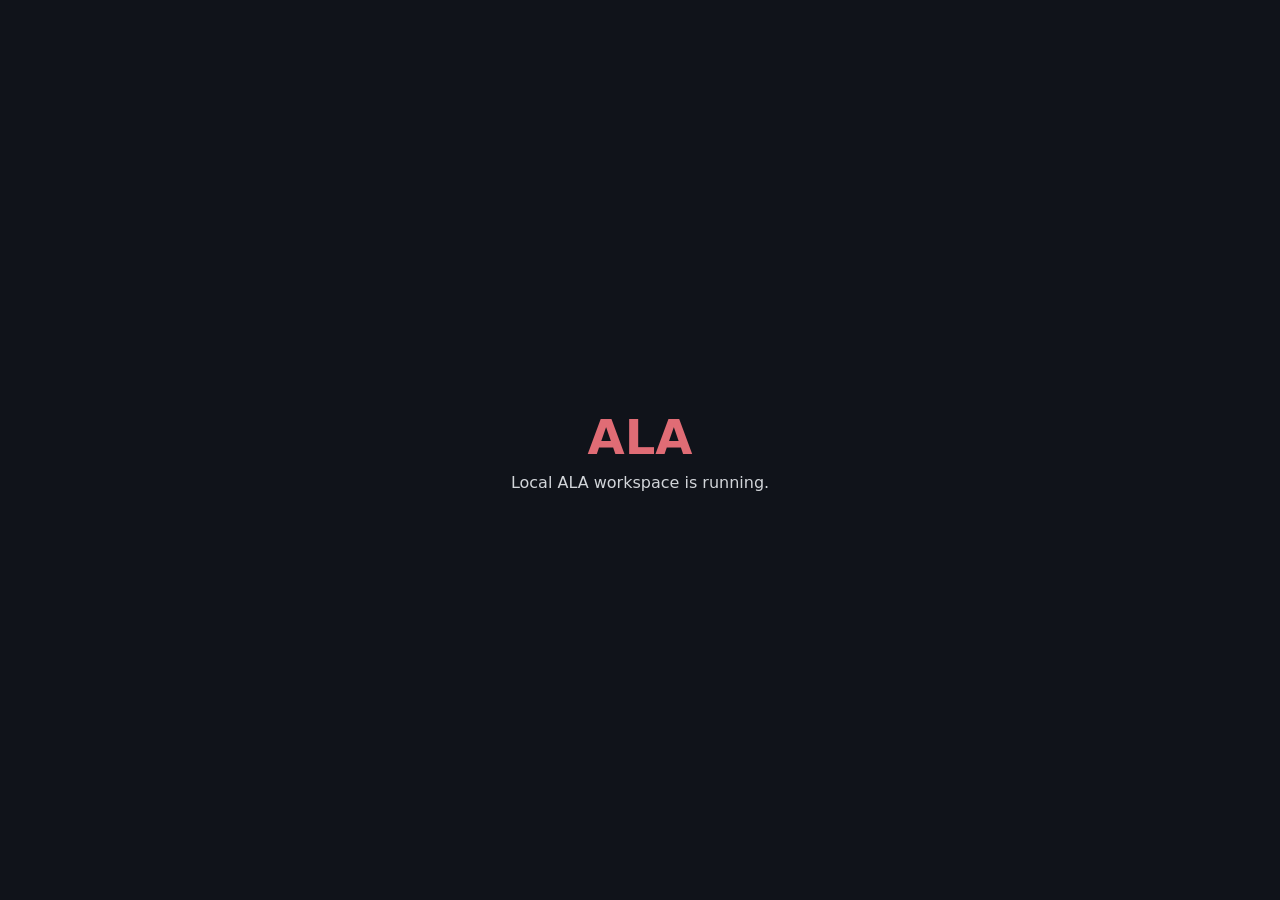
<file: static/index.html>
<!doctype html>
<html lang="en">
<head>
  <meta charset="utf-8">
  <meta name="viewport" content="width=device-width,initial-scale=1">
  <title>ALA</title>
  <link rel="stylesheet" href="/static/style.css">
</head>
<body>
  <main class="page">
    <h1>ALA</h1>
    <p>Local ALA workspace is running.</p>
  </main>
</body>
</html>
</file>
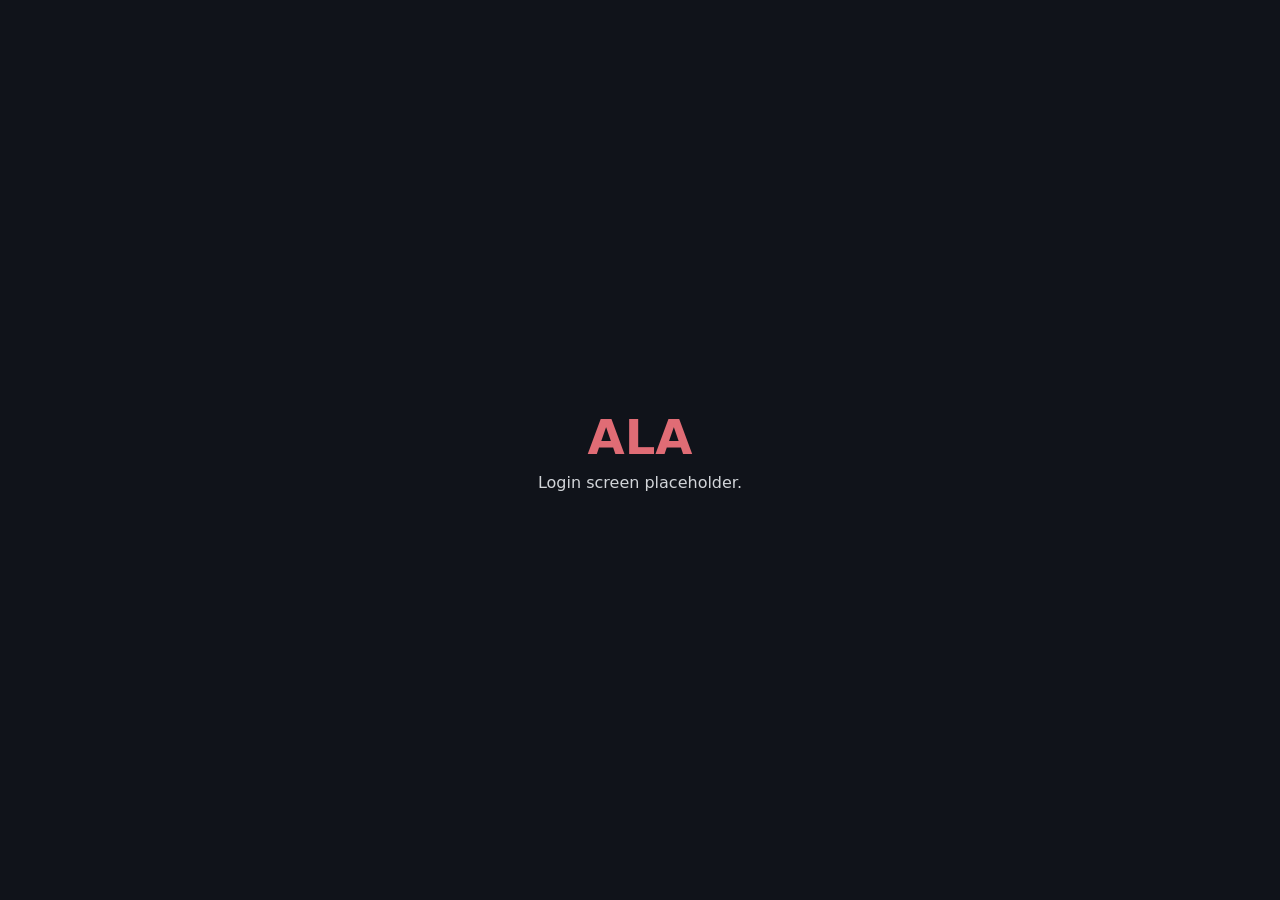
<file: static/login.html>
<!doctype html>
<html lang="en">
<head>
  <meta charset="utf-8">
  <meta name="viewport" content="width=device-width,initial-scale=1">
  <title>ALA Login</title>
  <link rel="stylesheet" href="/static/style.css">
</head>
<body>
  <main class="page">
    <h1>ALA</h1>
    <p>Login screen placeholder.</p>
  </main>
</body>
</html>
</file>
<file: static/style.css>
body { font-family: system-ui, sans-serif; margin: 0; background: #10131a; color: #f4f7fb; }
.page { min-height: 100vh; display: grid; place-content: center; text-align: center; }
h1 { font-size: 3rem; margin: 0 0 0.5rem; color: #e06c75; }
p { margin: 0; opacity: 0.85; }
</file>
